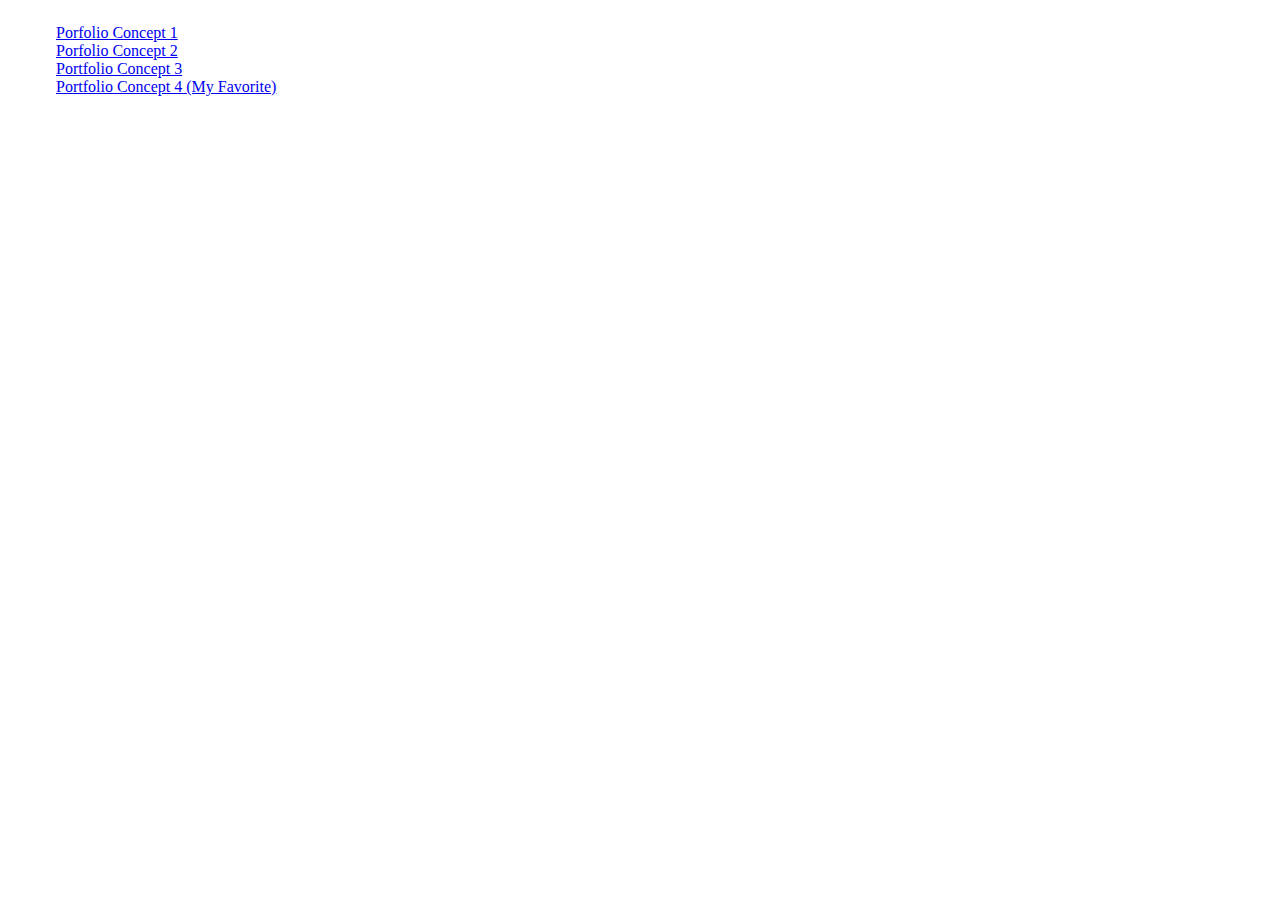
<file: index.html>
<!DOCTYPE html>
<html lang="en">

<head>
    <meta charset="UTF-8">
    <meta http-equiv="X-UA-Compatible" content="IE=edge">
    <meta name="viewport" content="width=device-width, initial-scale=1.0">
    <link href="https://cdn.jsdelivr.net/npm/bootstrap@5.1.3/dist/css/bootstrap.min.css" rel="stylesheet"
        integrity="sha384-1BmE4kWBq78iYhFldvKuhfTAU6auU8tT94WrHftjDbrCEXSU1oBoqyl2QvZ6jIW3" crossorigin="anonymous">
    <title>Explore</title>
</head>

<body>
    <header>
        <div class="row">
            <div class="col">
                <a href="landing.html">Porfolio Concept 1</a>
            </div>
            <div class="col">
                <a href="home.html">Porfolio Concept 2</a>
            </div>
            <div class="col">
                <a href="index.html">Portfolio Concept 3</a>
            </div>
            <div class="col">
                <a href="projectLanding.html">Portfolio Concept 4 (My Favorite)</a>
            </div>

        </div>
    </header>
</body>
<link rel="stylesheet" href="explore.css">

</html>
</file>
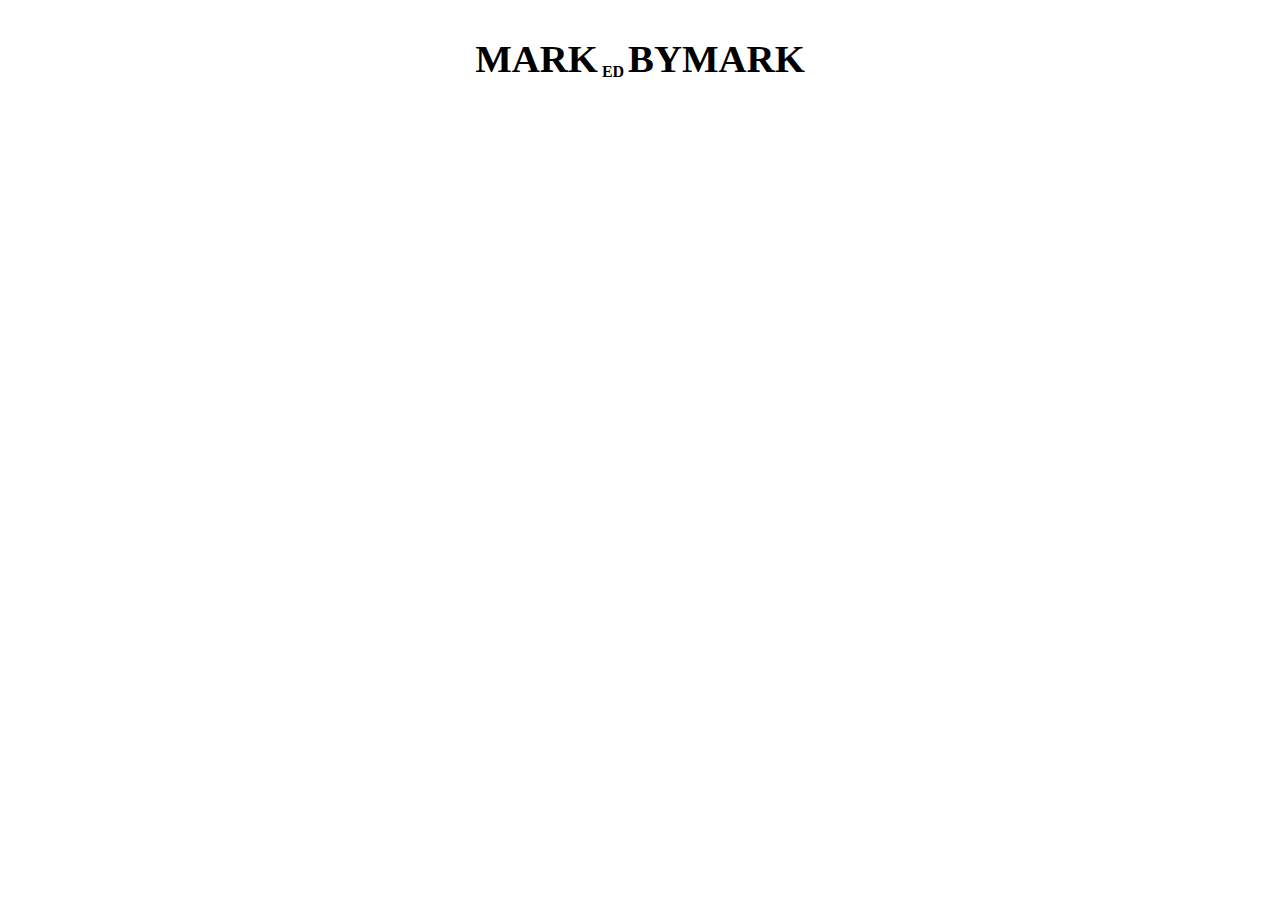
<file: proj-selection.html>
<!DOCTYPE html>
<html lang="en">
<head>
    <meta charset="UTF-8">
    <meta http-equiv="X-UA-Compatible" content="IE=edge">
    <meta name="viewport" content="width=device-width, initial-scale=1.0">
    <title>Gallery</title>
</head>
<body>
    <div id="header">
        <div id="flexChild1">
            <div class="header-font">M</div>
            <div class="header-font">A</div>
            <div class="header-font" >R</div>
            <div class="header-font" >K</div>
            <div class="header-font-ed">
                <div id="pos">E</div>
                 <div>D</div>
        </div>
            <div class="header-font" >B</div>
            <div class="header-font" >Y</div>
            <div class="header-font" >M</div>
            <div class="header-font" >A</div>
            <div class="header-font" >R</div>
            <div class="header-font" >K</div>
            <div id="line"></div>
        </div>
    </div>
    
   
</body>
<link rel="stylesheet" href="proj-seclection-style.css">
</html>
</file>
<file: explore.css>
:root{
    --main-font: 'Montserrat', sans-serif;
    --main-font-weight: 500;
    --main-font-size: 16px;
}


.header-info a{
    color: black;
}

.description p {
    line-height: 25px;
}

header{
    padding: 1rem 3rem 3rem 3rem;
}


.header{
    display: flex;
    flex-direction: row;
    position: relative;
}

.header-info-main{
    position: absolute;
    display: flex;
    flex-direction: row;
    height: 100%;
    right: 2%;
    align-items: center;
    gap: 20px;
}

.header-info{
    font-family: var(--main-font);
    font-weight: var(--main-font-weight);
}
</file>
<file: proj-seclection-style.css>
*{
    margin:0;
    padding: 0;
    box-sizing: border-box;

}
body{
    width:100%;
    height: 100vh;
}
video{
    max-width: 100%;
}

#header{
    display: flex;
    width: 100vw;
    height: 12vh;
    position: relative;
    color: black;
    flex-grow: 1;
    justify-content: center;
    align-items: center;
}
#flexChild1{
    position: absolute;
    display: flex;
    border-radius: 60px;
    padding: 5px 5px 5px 5px;
    align-items: flex-end;
}
.header-font{
    font-family: Didot;
    font-size: 2.425rem;
    font-weight: bold;
}
.header-font-ed{
    font-family: Didot;
    font-weight: bold;
    height: 53px;
    display: flex;
    flex-direction: row;
    justify-content: center; /* horizontal position */
    align-items: end; /* vertical position */
    width: 30px;
}
</file>
